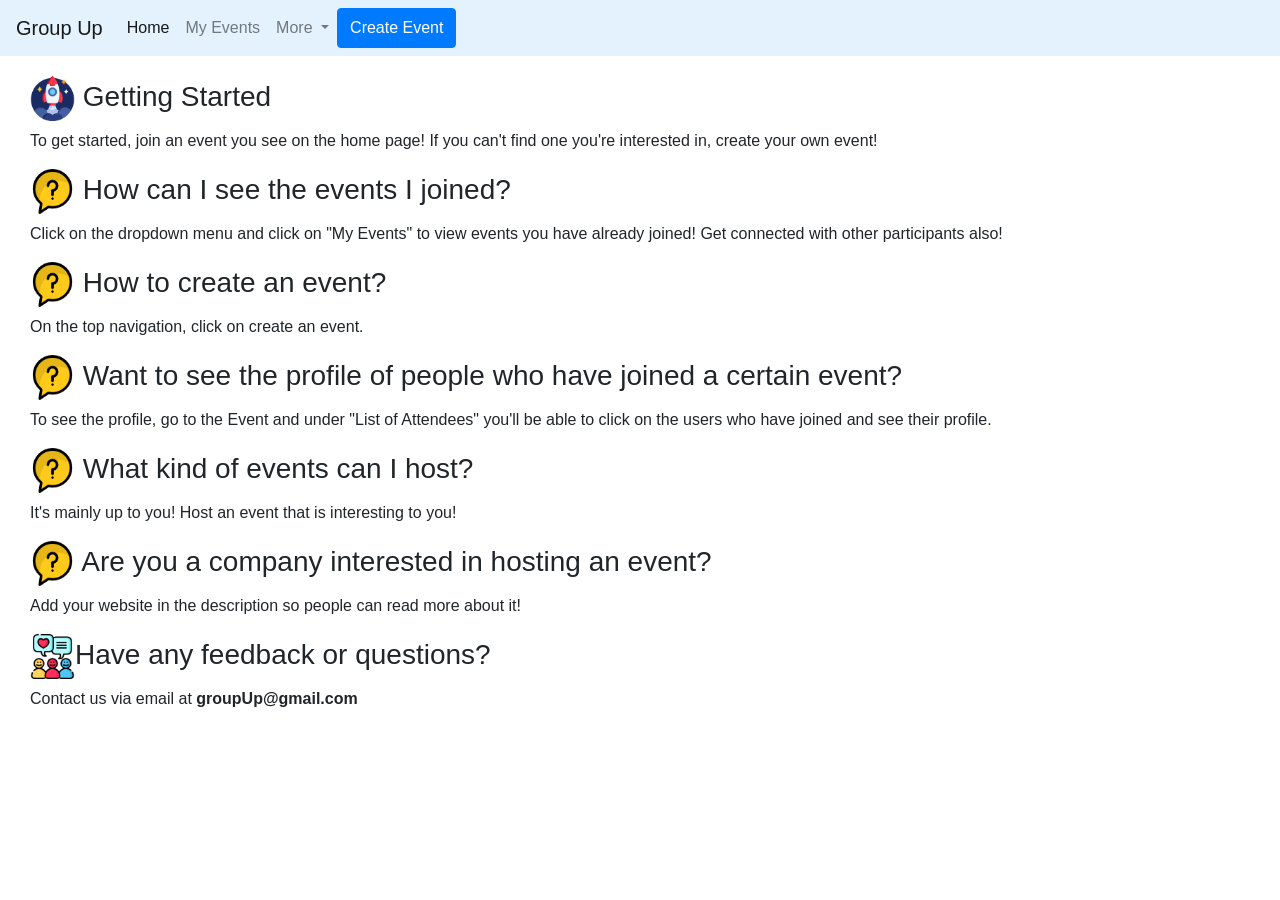
<file: html_skeletons/helppage.html>
<html>
  <title> Help Page </title>
  <head>
  </head>

  <script src="https://ajax.googleapis.com/ajax/libs/jquery/1.7.1/jquery.min.js" type="text/javascript"></script>

  <link rel="stylesheet" href="https://maxcdn.bootstrapcdn.com/bootstrap/4.0.0/css/bootstrap.min.css" integrity="sha384-Gn5384xqQ1aoWXA+058RXPxPg6fy4IWvTNh0E263XmFcJlSAwiGgFAW/dAiS6JXm" crossorigin="anonymous">

  <link rel="stylesheet" href="https://cdnjs.cloudflare.com/ajax/libs/font-awesome/4.7.0/css/font-awesome.min.css">

  <link rel = "stylesheet" type = "text/css" href = "mystyle2.css">

  <script src = "scripts/information.js"> </script>
  <script src = "scripts/bootstrap.min.js"> </script>
  <script src = "scripts/handlebars-v4.0.11.js"> </script>
  <script>

    function openNav() {
      document.getElementById("mySidenav").style.width = "250px";
    }

    function closeNav() {
      document.getElementById("mySidenav").style.width = "0";
    }
  </script>
  <body>
    <nav class="navbar navbar-expand-lg navbar-light" class="navbar navbar-light" style="background-color: #e3f2fd;">
      <a class="navbar-brand" href="#">Group Up</a>
      <button class="navbar-toggler" type="button" data-toggle="collapse" data-target="#navbarSupportedContent" aria-controls="navbarSupportedContent" aria-expanded="false" aria-label="Toggle navigation">
        <span class="navbar-toggler-icon"></span>
      </button>

      <div class="collapse navbar-collapse" id="navbarSupportedContent">
        <ul class="navbar-nav mr-auto">
          <li class="nav-item active">
            <a class="nav-link" href="./homepage.html"> Home <span class="sr-only">(current)</span></a>
          </li>
          <li class="nav-item">
            <a class="nav-link" href="./myposts.html"> My Events </a>
          </li>

          <li class="nav-item dropdown">
            <a class="nav-link dropdown-toggle" href="#" id="navbarDropdown" role="button" data-toggle="dropdown" aria-haspopup="true" aria-expanded="false">
            More
            </a>
            <div class="dropdown-menu" aria-labelledby="navbarDropdown">
              <a class="dropdown-item" href="./profile.html" onclick="toMyProfile()">My Profile</a>
              <a class="dropdown-item" href="./helppage.html">Help</a>
              <div class="dropdown-divider"></div>
              <a class="dropdown-item" href="./login.html">Log Out</a>
            </div>
          </li>


          <button class="btn btn-primary" onclick="location.href='./newpost.html'" > Create Event </button>
        </ul>
        <!--<form class="form-inline my-2 my-lg-0" onsubmit = "return false;">
          <input class="form-control mr-sm-2" type="search" placeholder="Search" aria-label="Search" id="search" name="search" >
          <button class="btn btn-outline-success my-2 my-sm-0" type="submit" onclick="searchResults()">Search Events</button>

        </form>-->

      </div>
    </nav>

    <div id = information>
        <h3><img src="project.png" width= "45px" height= "45px"> Getting Started </h3>
        <p> To get started, join an event you see on the home page! If you can't find one you're interested in, create your own event! </p>

        <h3 class="question"> <img src="faq.png" width= "45px" height= "45px"> How can I see the events I joined? </h3>
        <p> Click on the dropdown menu and click on "My Events" to view events you have already joined! Get connected with other participants also! </p>
        <h3 class= "question"> <img src="faq.png" width= "45px" height= "45px"> How to create an event? </h3>
        <p> On the top navigation, click on create an event.
        <h3 class= "question"> <img src="faq.png" width= "45px" height= "45px"> Want to see the profile of people who have joined a certain event? </h3>
        <p> To see the profile, go to the Event and under "List of Attendees" you'll be able to click on the users who have joined and see their profile. </p>

        <h3 class= "question"> <img src="faq.png" width= "45px" height= "45px"> What kind of events can I host? </h3>
        <p> It's mainly up to you! Host an event that is interesting to you! </p>
        <h3> <img src="faq.png" width= "45px" height= "45px"> Are you a company interested in hosting an event? </h3>
        <p> Add your website in the description so people can read more about it! </p>
        <h3 id= feedback> <img src="opinion.png" width= "45px" height= "45px">Have any feedback or questions? </h3>
        <p> Contact us via email at <b>groupUp@gmail.com</b> </p>
    </div>
  </body>
    <script src="https://code.jquery.com/jquery-3.2.1.slim.min.js" integrity="sha384-KJ3o2DKtIkvYIK3UENzmM7KCkRr/rE9/Qpg6aAZGJwFDMVNA/GpGFF93hXpG5KkN" crossorigin="anonymous"></script>
    <script src="https://cdnjs.cloudflare.com/ajax/libs/popper.js/1.12.9/umd/popper.min.js" integrity="sha384-ApNbgh9B+Y1QKtv3Rn7W3mgPxhU9K/ScQsAP7hUibX39j7fakFPskvXusvfa0b4Q" crossorigin="anonymous"></script>
    <script src="https://maxcdn.bootstrapcdn.com/bootstrap/4.0.0/js/bootstrap.min.js" integrity="sha384-JZR6Spejh4U02d8jOt6vLEHfe/JQGiRRSQQxSfFWpi1MquVdAyjUar5+76PVCmYl" crossorigin="anonymous"></script>


</html>
</file>
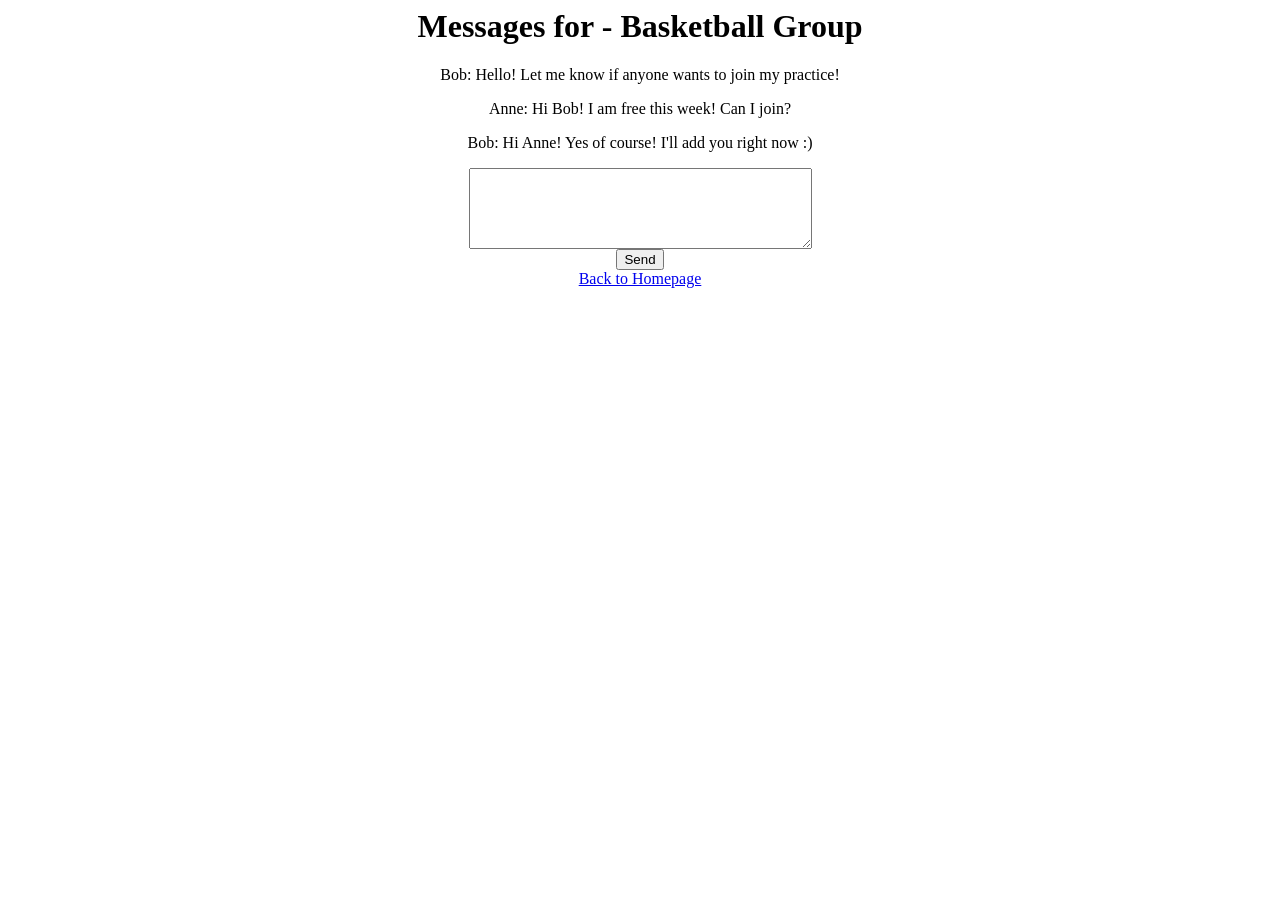
<file: html_skeletons/messages.html>
<html>

    <title>Messages</title>
    <center>
        <head>
            <h1>Messages for - Basketball Group</h1>
        </head>
        <body>
            <p id="messageforum">Bob: Hello! Let me know if anyone wants to join my practice!</p>
            <p id="messageforum">Anne: Hi Bob! I am free this week! Can I join?</p>
            <p id="messageforum">Bob: Hi Anne! Yes of course! I'll add you right now :)</p>       
            <textarea name="myinfo" cols="40" rows="5" value="enter your message here"></textarea><br>
            <input type="submit" value="Send"/><br>
            <a href="./homepage.html">Back to Homepage</a>
        </body>   
    </center>
</html>
</file>
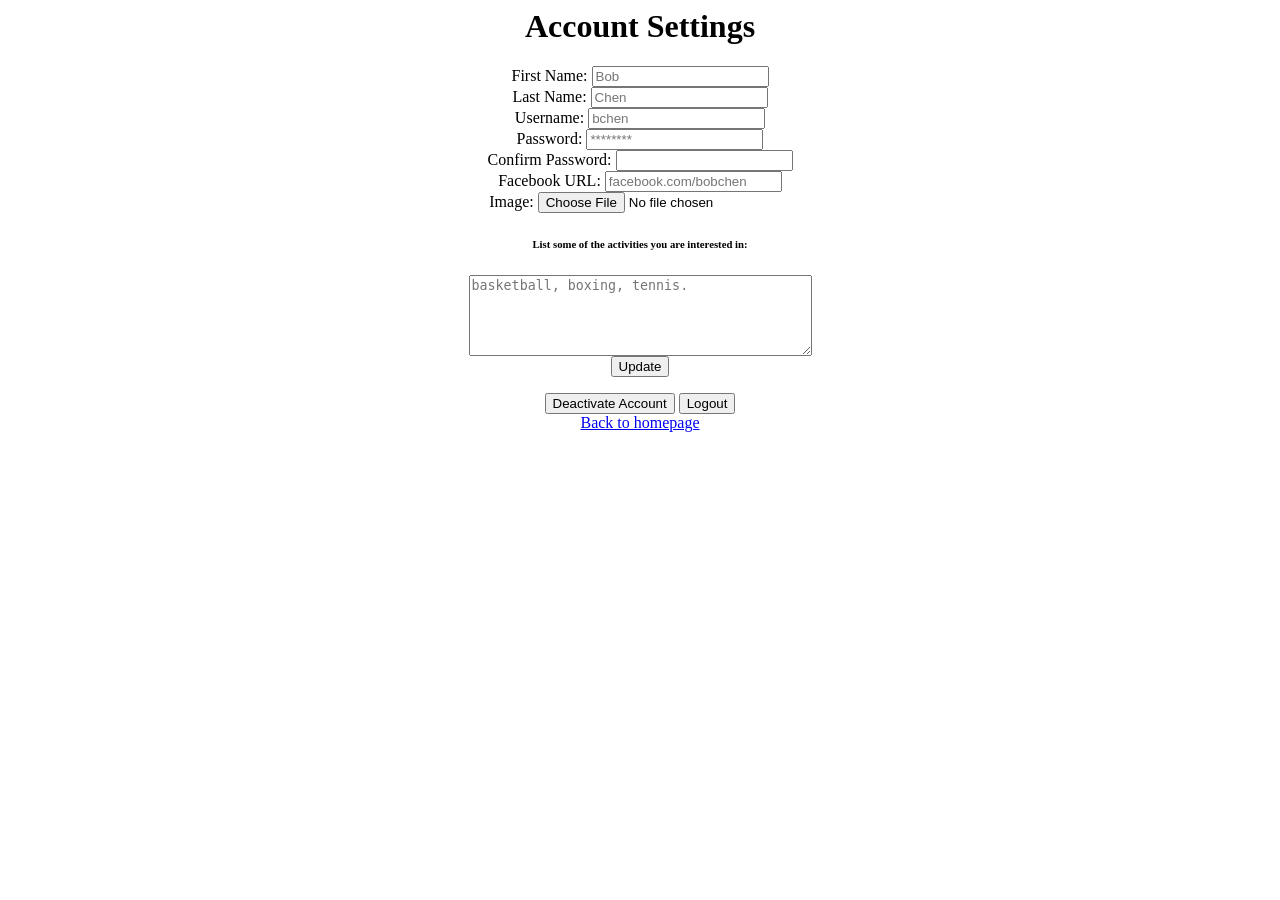
<file: html_skeletons/settings.html>
<html>

    <title>Settings Page</title>
    <body>
        <center>
            <h1>Account Settings</h1>
            <form action="./homepage.html">
                First Name: <input type="text" placeholder = "Bob" required><br>
                Last Name: <input type="text" placeholder = "Chen" required><br>
                Username: <input type="text" placeholder = "bchen" required><br>
                Password: <input type="text" placeholder = "********" required><br>
                Confirm Password: <input type="text" required><br>
                Facebook URL: <input type="text" placeholder = "facebook.com/bobchen"><br>
                Image: <input type="file" name="pic" accept="image/*"> <br>
                <h6>List some of the activities you are interested in:</h6>
                <textarea placeholder= "basketball, boxing, tennis." name="myinfo" cols="40" rows="5"></textarea> <br>
                <input type="submit" value="Update">
            </form>
            <button onclick = "window.location.href = './login.html'"> Deactivate Account </button>
            <button onclick = "window.location.href = './login.html'"> Logout </button>
            <br />
            <a href = "./homepage.html"> Back to homepage </a>
        </center>

    </body>
</html>
</file>
<file: html_skeletons/mystyle2.css>
#dashboardtext {
  text-align: center;
  padding-top: 20px;
}

body {
  background-color: white;
}
/* The sidebar menu */
.sidenav2{
    width: 160px; /* Set the width of the sidebar */
    position: fixed; /* Fixed Sidebar (stay in place on scroll) */
    z-index: 1; /* Stay on top */
    top: 200px; /* Stay at the top */
    left: 80px;
    background-color: #eee; /* Black */
    overflow-x: hidden; /* Disable horizontal scroll */
    padding: 8px;
}

/* The navigation menu links */
.sidenav2 a {
    padding: 6px 8px 6px 16px;
    text-decoration: none;
    font-size: 25px;
    color: #2196F3;
    display: block;
}

/* When you mouse over the navigation links, change their color */
.sidenav2 a:hover {
    color: #f1f1f1;
}

/* Style page content */


/* On smaller screens, where height is less than 450px, change the style of the sidebar (less padding and a smaller font size) */
@media screen and (max-height: 450px) {
    .sidenav {padding-top: 15px;}
    .sidenav a {font-size: 18px;}
}
.eventsButton {
    background-color: white;
    border-color: #99ccff;
    display: inline-block;
    transition-duration: .25s;
    text-align: center;
    text-decoration: none !important;
    font-family: 'Nunito Sans', sans-serif;
    font-weight: bold;
  /*  color: black; */
     font-size: 24px;
     height: 200px;
     width: 300px;
     padding: 10px;
     border-radius: 5px;
     -moz-border-radius: 5px;
     -webkit-border-radius: 5px;
     margin:10px;
     box-shadow: 0 0 5px 0 rgba(0, 0, 0, 0.2), 0 5px 5px 0 rgba(0, 0, 0, 0.24);
     overflow: hidden;
 }

.eventsButton .centerer {
  display: inline-block;
  height: 100%;
  vertical-align: middle;
}

.eventsButton .eventText {
  vertical-align: middle;
  display: inline-block;
}
.eventsButton focus,
.eventsButton hover {
  color: white;
}
 .eventsButton .eventInfo {
   font-weight: normal;
   font-family: 'Nunito Sans', sans-serif;
   font-style: oblique;
   font-size: 16px;
   color: black;
 }

.eventPopup {
  font-family: "HelveticaNeue";
  font-weight: bold;
  font-size: 24px;
  overflow: visible;
}

.eventPopup .popupInfo {
  font-size: 16px;
  font-weight: normal;
  color: blue;
}

.modal-header {
  background-color: #99ccff;
  color: white;
}

.modal-title {
  font-size: 24px;
  font-family: "HelveticaNeue";
  font-weight: bold;
  text-align: center;
}

.modal-body {
  font-size: 16px;
  font-family: "HelveticaNeue";
  text-align: left;
  margin-left: 30px;
  line-height: 25px;
  color: black;
}

/* The popup form - hidden by default */
/*.event-popup {
  display: none;
  position: fixed;
  top:50%;
  left:50%;
  width:400px;
  margin-left:-200px;
  margin-top:-200px;
  background-color: #80bfff;
  border-color: black;
  border-radius: 10px;
  padding: 10px;
  color: white;
  font-size: 20;
  font-family: "HelveticaNeue-Light";
}


.event-popup button{
  padding: 5px;
  margin: 4px;
  background: #ddd;
  font-size: 17px;
  border: none;
  cursor: pointer;
  background-color: white;
  color: black;
  border-radius: 4px;

}
*/
/* Add styles to the form container */
.event-container {
  max-width: 300px;
  padding: 10px;
  background-color: white;
}

/* Set a style for the submit/login button */
.event-container .btn {
  background-color: #4CAF50;
  color: white;
  padding: 16px 20px;
  border: none;
  cursor: pointer;
  width: 100%;
  margin-bottom:10px;
  opacity: 0.8;
}

/* Add a red background color to the cancel button */
.event-container .cancel {
  background-color: red;
}


/* for the side menu */
.sidenav {
    height: 100%;
    width: 0;
    position: fixed;
    z-index: 1;
    top: 0;
    left: 0;
    background-color: #80bfff;
    overflow-x: hidden;
    transition: 0.5s;
    padding-top: 60px;
}

.sidenav a {
    padding: 8px 8px 8px 32px;
    text-decoration: none;
    font-size: 25px;
    color: white;
    display: block;
    transition: 0.3s;

    font-family: "HelveticaNeue";
}

.sidenav a:hover {
    color: #f1f1f1;
}

.sidenav .closebtn {
    position: absolute;
    top: 0;
    right: 25px;
    font-size: 36px;
    margin-left: 50px;
    color: white;
}

/* search bar */


.pageTitle {
  color: white;
  font-size: 24px;
  font-family: "HelveticaNeue";

  position: relative;
  float: left;
  top: 50%;
  left: 50%;
  transform: translate(-50%, -50%);

  justify-content: center;
  align-items: center;
  text-align: center;
}




.container {
    border-radius: 5px;
    padding: 20px;
}

.col-25 {
    float: left;
    width: 25%;
    margin-top: 6px;
    font-family: "HelveticaNeue";
}

.col-75 {
    float: left;
    width: 75%;
    margin-top: 6px;

}

.col-75 input {
    font-family: "HelveticaNeue";
}

.col-75 select {
    font-family: "HelveticaNeue";
}

/* Clear floats after the columns */
.row:after {
    content: "";
    display: table;
    clear: both;
}

.container input[type=text], select, textarea {
    width: 100%;
    padding: 12px;
    border: 1px solid #ccc;
    border-radius: 4px;
    resize: vertical;
}

.container label {
    padding: 12px 12px 12px 0;
    display: inline-block;
    font-style: "HelveticaNeue";
}

.container .submit {
    background-color:  #80bfff;
    color: white;
    padding: 12px 20px;
    border: none;
    border-radius: 4px;
    cursor: pointer;
    float: right;
    margin-left: 10px;
    margin-top: 10px;
}

.container .cancel {
    background-color: #f2f2f2;
    color: black;
    padding: 12px 20px;
    border: none;
    border-radius: 4px;
    cursor: pointer;
    float: right;
    margin-left: 10px;
    margin-top: 10px;
}

.container .submit:hover {
    background-color:  #1a8cff;
}
.container .cancel:hover {
    background-color: transparent;
}

/* for the filter */
#custom-select {
    padding-left: 100px;
    padding-top: 10px;
    padding-bottom: 15px;
}

#custom-select label {
  font-family: "HelveticaNeue";
  font-size: 16px;
}

#custom-select select {
    font-family: "HelveticaNeue";
    font-size: 16px;
    width: 200px;
    height: 40px;
    background-color: white;
}

#custom-select .reset {
    /*border-style: 1px solid #80bfff; */
    background-color: white;
    color: black;
    padding: 12px 15px;
    border-radius: 4px;
    margin-left: 10px;
    font-size: 14px;
    cursor: pointer;
}

#custom-select .reset:hover {
    background-color: #80bfff;
}

.btnsearch {
  width: 34.5;
  height: 34.5;
}

.btnhome {
  width: 34.5;
  height: 34.5;
}

#posts td {
    word-wrap:break-word;
}

#information {
  padding-left: 30px;
  padding-top: 20px;
}

#feedback {
  align-content: center;
}
</file>
